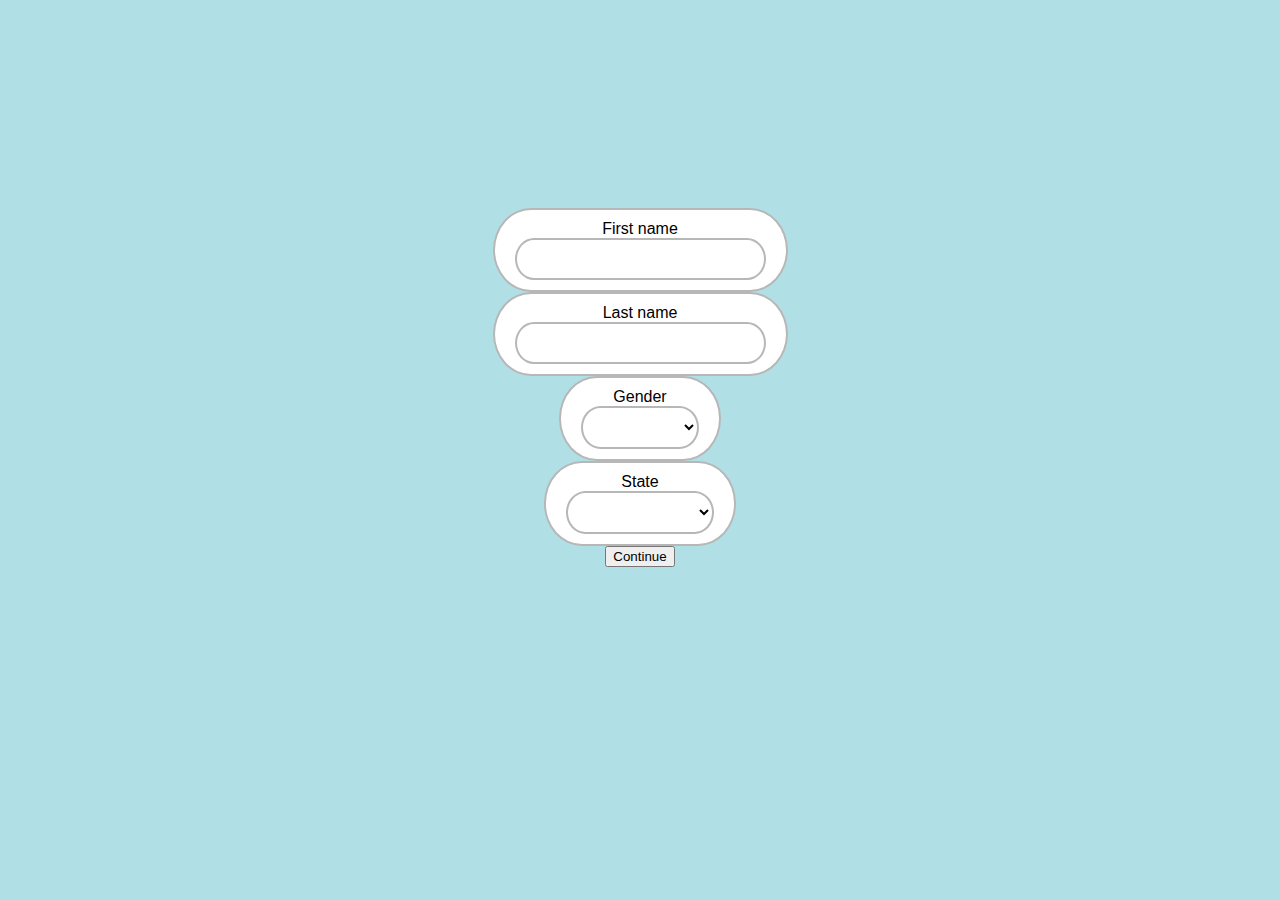
<file: Fall2020/COMS319/validation1.html>
<!DOCTYPE html>
<html>
	<title>
	Validation Form
	</title>
	<head>
		<script	src="validation1.js"></script>
		<link rel="stylesheet" href="validation1.css">
	</head>
	<body>
		<form name="form" onsubmit="return validateForm('correct.png', 'wrong.png', 'validation2.html')" method="post">
			<div id="first">
			<label for="first">First name</label><br>
			<input type="text" id="first" name="first">
			</div><br>
			<div id="last">
			<label for="last">Last name</label><br>
			<input type="text" id="last" name="last">
			</div><br>
			<div id="gender">
			<label for="gender">Gender</label><br>
			<select id="gender" name="gender">
				<option value=""></option>
				<option value="male">Male</option>
				<option value="female">Female</option>
				<option value="other">Other</option>
			</select>
			</div><br>
			<div id="state">
			<label for="state">State</label><br>
			<select id="state" name="state">
				<option value=""></option>
				<option value="california">California</option>
				<option value="florida">Florida</option>
				<option value="newYork">New York</option>
				<option value="texas">Texas</option>
				<option value="hawaii">Hawaii</option>
				<option value="washington">Washington</option>
				<option value="colorado">Colorado</option>
				<option value="virginia">Virginia</option>
				<option value="iowa">Iowa</option>
				<option value="arizona">Arizona</option>
			</select>
			</div><br>
			<input type="submit" value="Continue">	
		</form>
	</body>
</html>
</file>
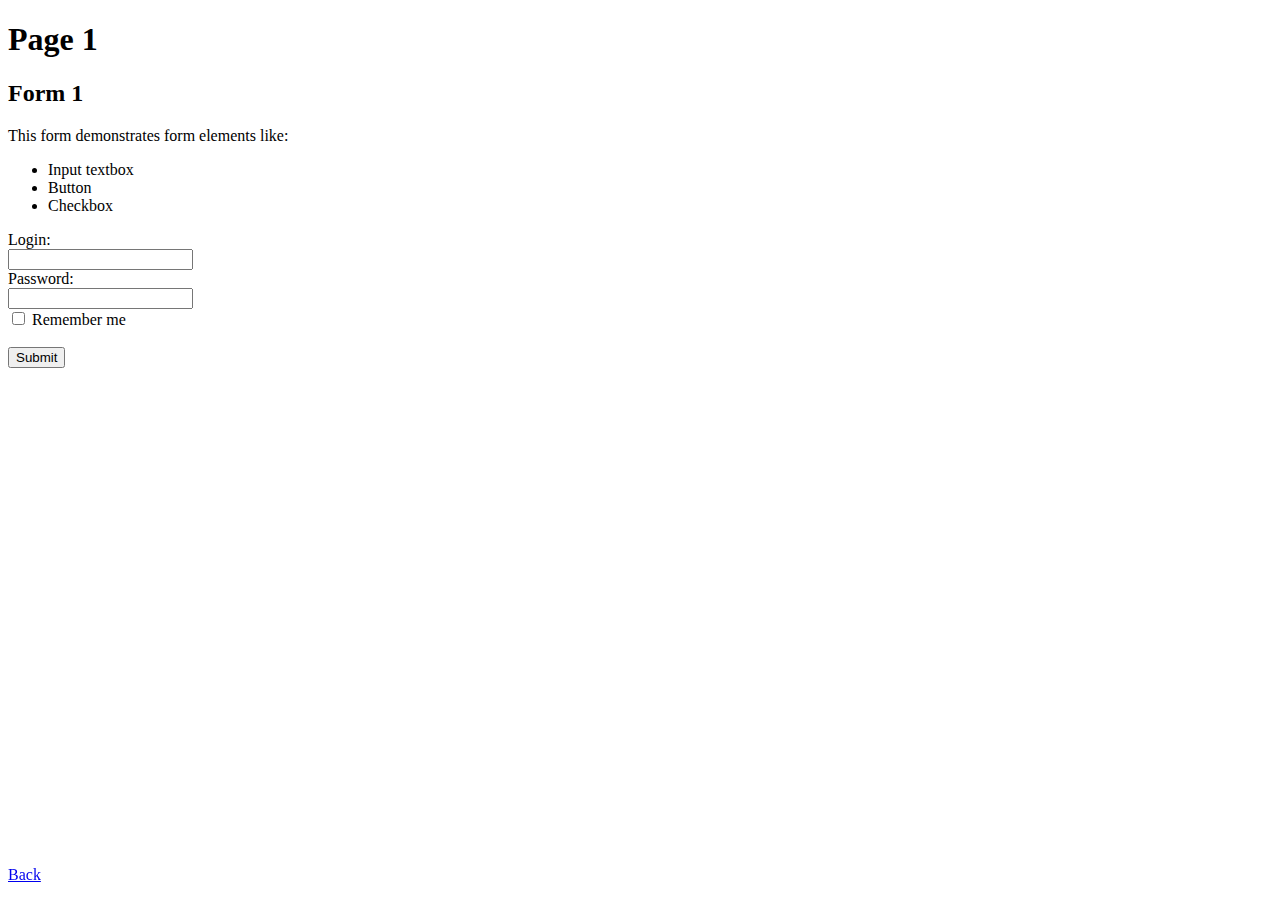
<file: Fall2020/COMS319/HW1/page1.html>
<!DOCTYPE html>
<html>
<head>
  <h1> Page 1 </h1>
</head>

<body>
  <h2>
    Form 1
  </h2>
  <p1>
    This form demonstrates form elements like:
    <ul>
      <li>Input textbox</li>
      <li>Button</li>
      <li>Checkbox</li>
    </ul>
    Login:
    <br><input type="text"><br>
    Password:
    <br><input type="password"><br>
    <input = type="checkbox"> Remember me
    <br><br>
    <button type="button">Submit</button>
  </p1>
  <p style="position: fixed; bottom: 0;">
    <a href="index.html">Back</a>
  </p>

</body>
</file>
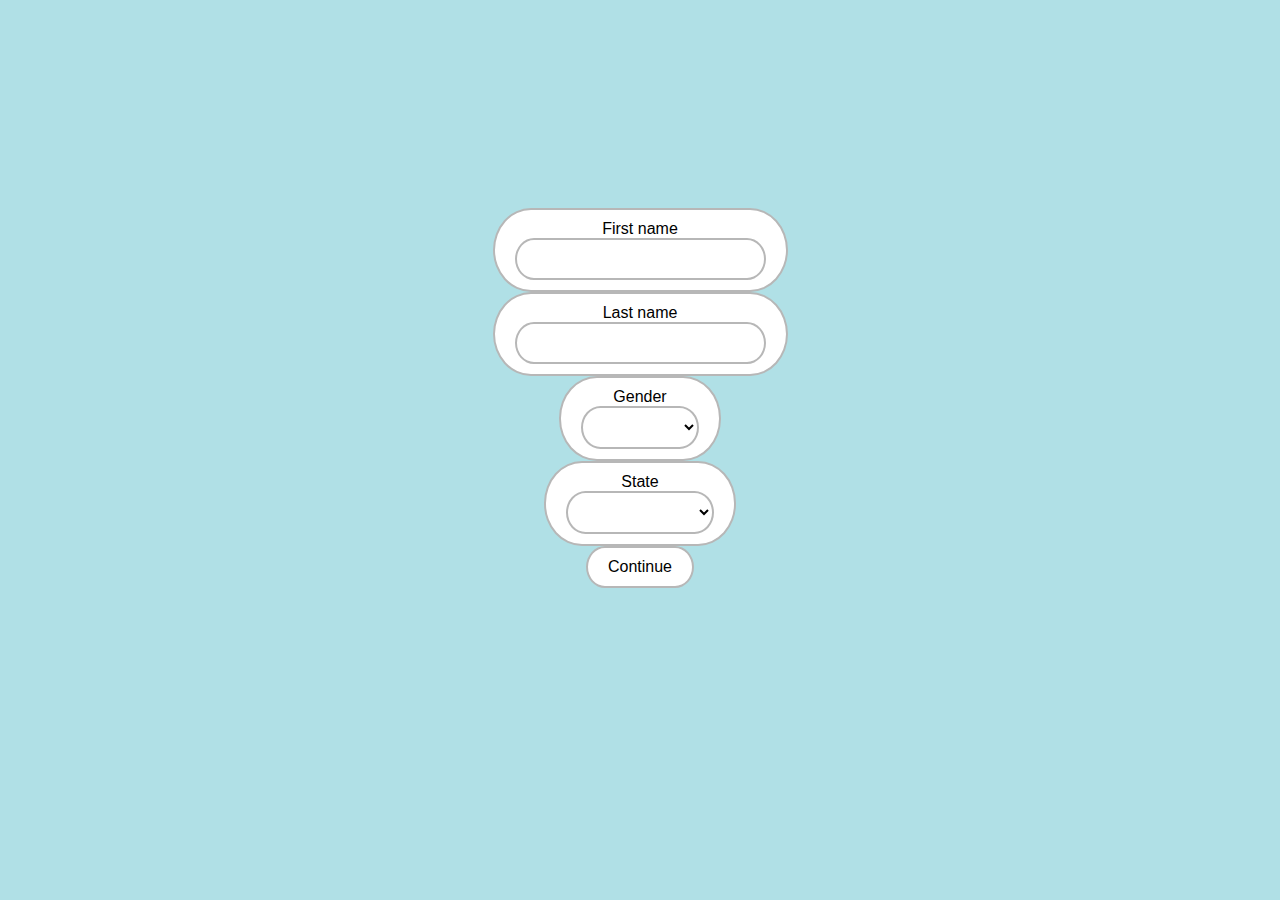
<file: Fall2020/COMS319/HW2/validation1.html>
<!DOCTYPE html>
<html>
	<title>
	Validation Form
	</title>
	<head>
		<script	src="validation1.js"></script>
		<link rel="stylesheet" href="validation1.css">
	</head>
	<body>
		<form name="form" onsubmit="return validateForm('correct.png', 'wrong.png', 'validation2.html')" method="post">
			<div id="first">
			<label for="first">First name</label><br>
			<input type="text" id="first" name="first">
			</div><br>
			<div id="last">
			<label for="last">Last name</label><br>
			<input type="text" id="last" name="last">
			</div><br>
			<div id="gender">
			<label for="gender">Gender</label><br>
			<select id="gender" name="gender">
				<option value=""></option>
				<option value="male">Male</option>
				<option value="female">Female</option>
				<option value="other">Other</option>
			</select>
			</div><br>
			<div id="state">
			<label for="state">State</label><br>
			<select id="state" name="state">
				<option value=""></option>
				<option value="california">California</option>
				<option value="florida">Florida</option>
				<option value="newYork">New York</option>
				<option value="texas">Texas</option>
				<option value="hawaii">Hawaii</option>
				<option value="washington">Washington</option>
				<option value="colorado">Colorado</option>
				<option value="virginia">Virginia</option>
				<option value="iowa">Iowa</option>
				<option value="arizona">Arizona</option>
			</select>
			</div><br>
			<input type="submit" id="submit" value="Continue">	
		</form>
	</body>
</html>
</file>
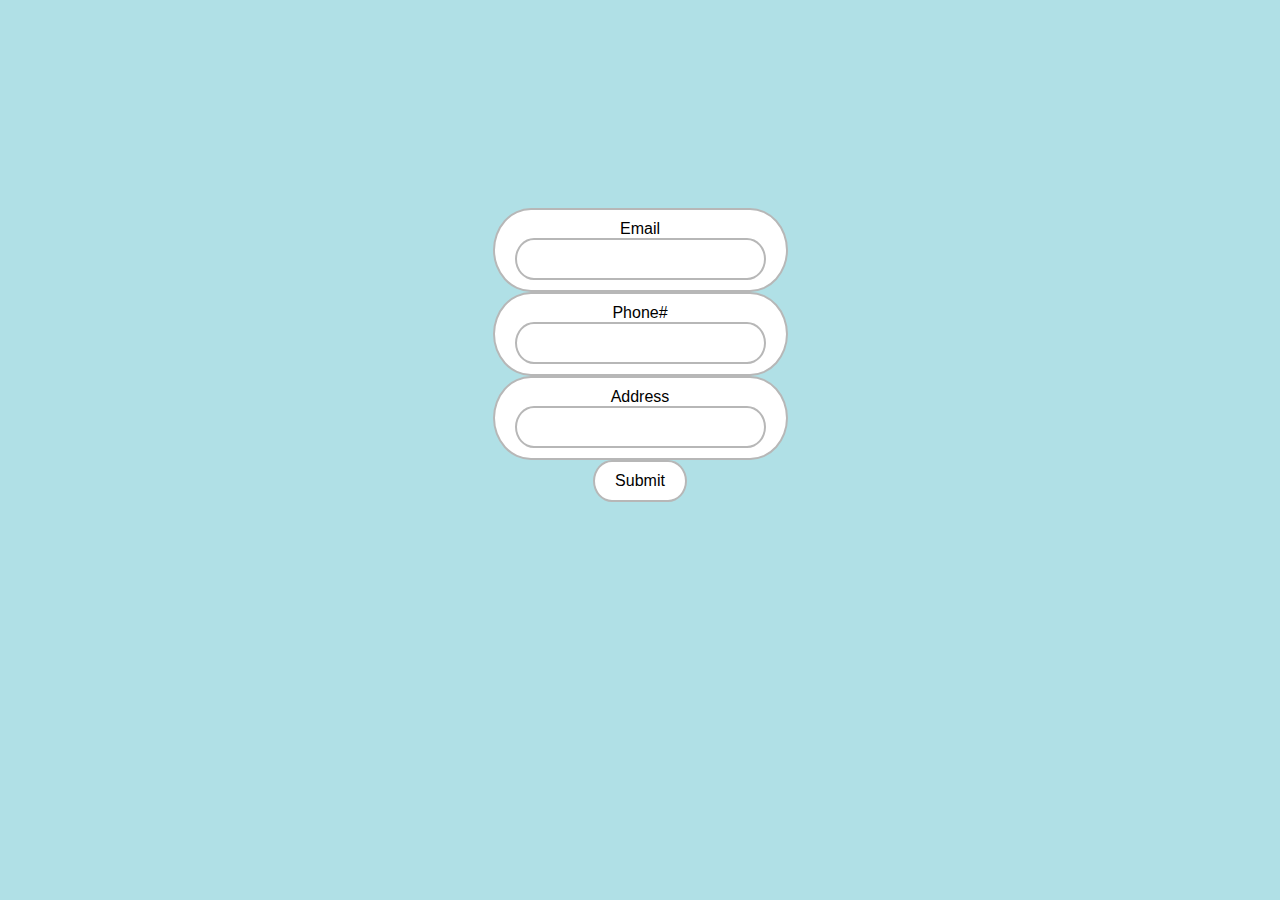
<file: Fall2020/COMS319/HW2/validation2.html>
<!DOCTYPE html>
<html>

	<title>
		Contact Information
	</title>
	<head>
		<script	src="validation2.js"></script>
		<link rel="stylesheet" href="validation1.css">
	</head>
	<body>
		<form name="form" onsubmit="return validateForm('correct.png', 'wrong.png')">
			<div id="email">
			<label for="email">Email</label><br>
			<input type="text" id="email" name="email">
			</div><br>
			<div id="phone">
			<label for="phone">Phone#</label><br>
			<input type="text" id="phone" name="phone">
			</div><br>
			<div id="address">
			<label for="address">Address</label><br>
			<input type="text" id="address" name="address">
			</div><br>
			<input type="submit" id="submit" value="Submit">
		</form>
	</body>

</html>
</file>
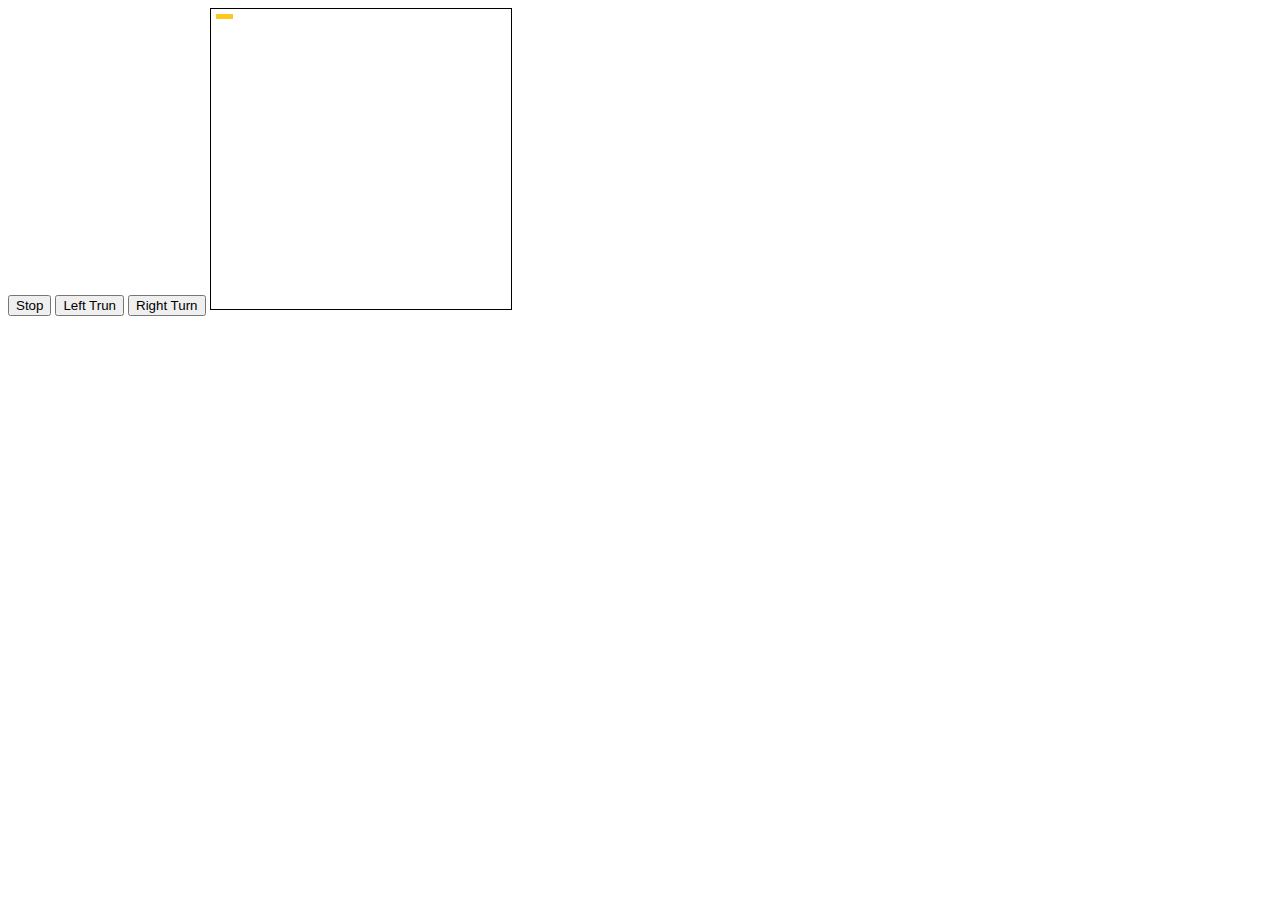
<file: Fall2020/COMS319/HW3/snake.html>
<!dOCTYPE html>
<html>
	<head>
	</head>
	
	<body>
		
		<input id="startStop" type="button" onclick="stopORstart()" value="Stop" />
		<input id="left" type="button" onclick="leftTurn()" value="Left Trun" />
		<input id="right" type="button" onclick="rightTurn()" value = "Right Turn" />
		<canvas id="canvasId" width="300" height="300" style="border:1px solid #000000;"></canvas>
		<script src="snake.js"></script>
	</body>


</html>
</file>
<file: Fall2020/COMS319/validation1.css>
body{
	background-color: powderblue;
}
form{
	background-color: powderblue;
	text-align: center;
	padding: 200px 0;
	
}
#first, #last, #gender, #state, #submit, #email, #phone, #address{
  display: inline-block;
  -webkit-box-sizing: content-box;
  -moz-box-sizing: content-box;
  box-sizing: content-box;
  padding: 10px 20px;
  border: 2px solid #b7b7b7;
  -webkit-border-radius: 38px / 42px;
  border-radius: 38px / 42px;
  font: normal 16px/normal Arial Black, Gadget, sans-serif;
  color: rgba(0,0,0,1);
  -o-text-overflow: clip;
  text-overflow: clip;
  background: rgba(255,255,255,1);
  -webkit-transition: all 200ms cubic-bezier(0.42, 0, 0.58, 1);
  -moz-transition: all 200ms cubic-bezier(0.42, 0, 0.58, 1);
  -o-transition: all 200ms cubic-bezier(0.42, 0, 0.58, 1);
  transition: all 200ms cubic-bezier(0.42, 0, 0.58, 1);
}
</file>
<file: Fall2020/COMS319/HW2/validation1.css>
body{
	background-color: powderblue;
}
form{
	background-color: powderblue;
	text-align: center;
	padding: 200px 0;
	
}
#first, #last, #gender, #state, #submit, #email, #phone, #address{
  display: inline-block;
  -webkit-box-sizing: content-box;
  -moz-box-sizing: content-box;
  box-sizing: content-box;
  padding: 10px 20px;
  border: 2px solid #b7b7b7;
  -webkit-border-radius: 38px / 42px;
  border-radius: 38px / 42px;
  font: normal 16px/normal Arial Black, Gadget, sans-serif;
  color: rgba(0,0,0,1);
  -o-text-overflow: clip;
  text-overflow: clip;
  background: rgba(255,255,255,1);
  -webkit-transition: all 200ms cubic-bezier(0.42, 0, 0.58, 1);
  -moz-transition: all 200ms cubic-bezier(0.42, 0, 0.58, 1);
  -o-transition: all 200ms cubic-bezier(0.42, 0, 0.58, 1);
  transition: all 200ms cubic-bezier(0.42, 0, 0.58, 1);
}
</file>
